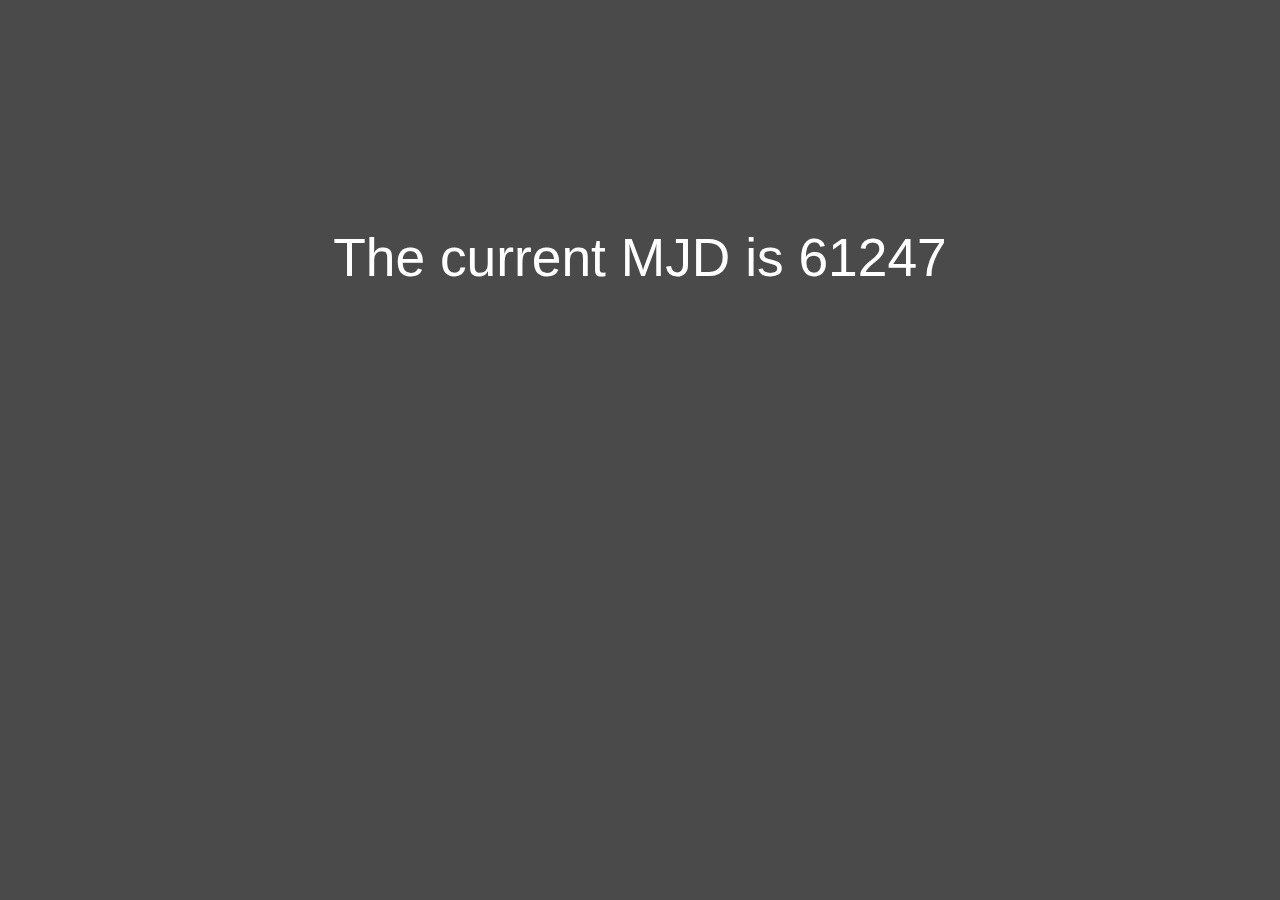
<file: index.html>
<html>
<head>
<title id='ct_title' class='text'></title>
<link rel="stylesheet" href="static/stylesheet.css">
<script src='static/mjd.js'></script>
</head>

<body onload=display_ct();>
<div id='ct' class='text' ></div>

</body>
</html>
</file>
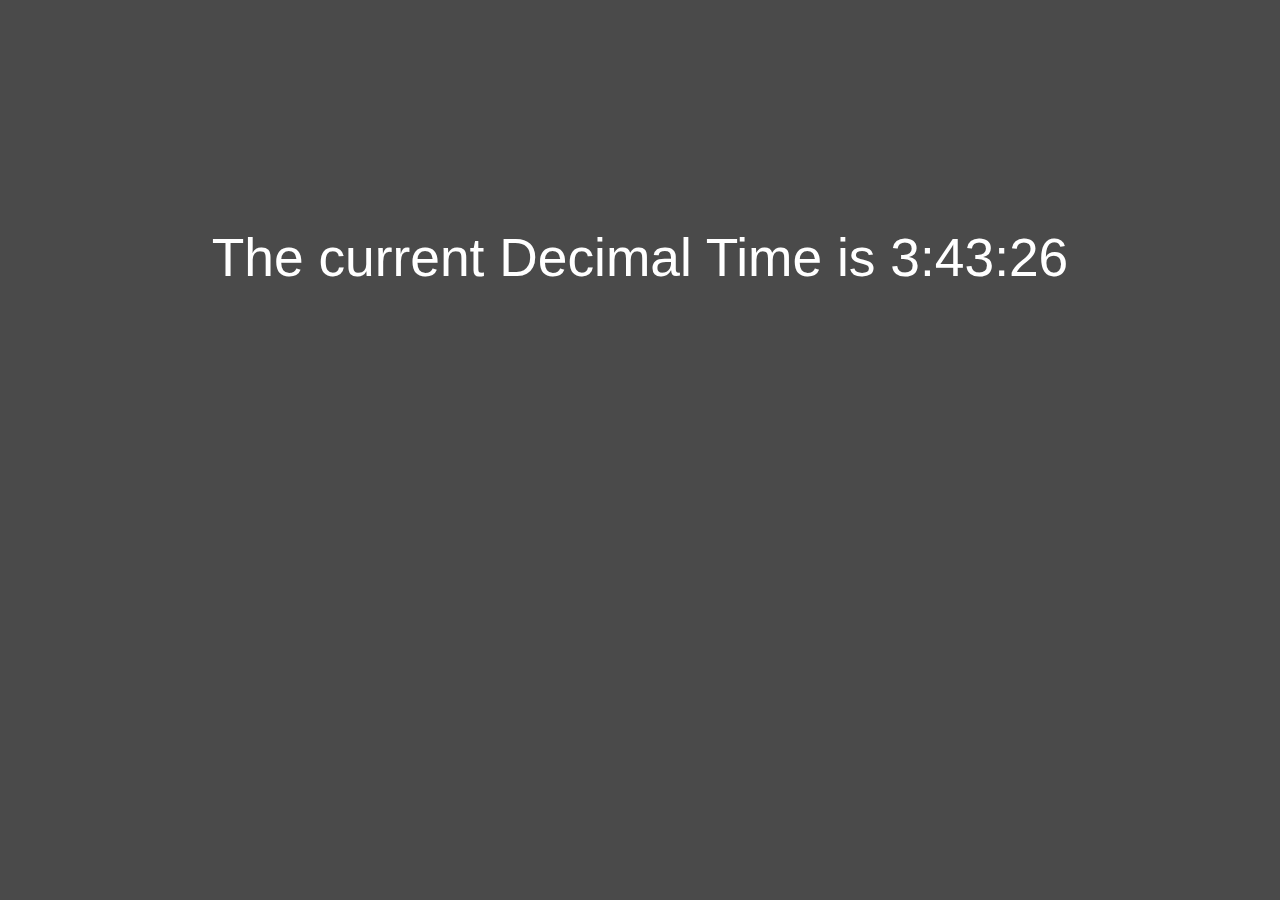
<file: decimal/index.html>
<html>
<head>
<title id='ct_title' class='text'></title>
<link rel="stylesheet" href="../static/stylesheet.css">
<script src='../static/decimal.js'></script>
</head>

<body onload=display_ct();>
<div id='ct' class='text' ></div>

</body>
</html>
</file>
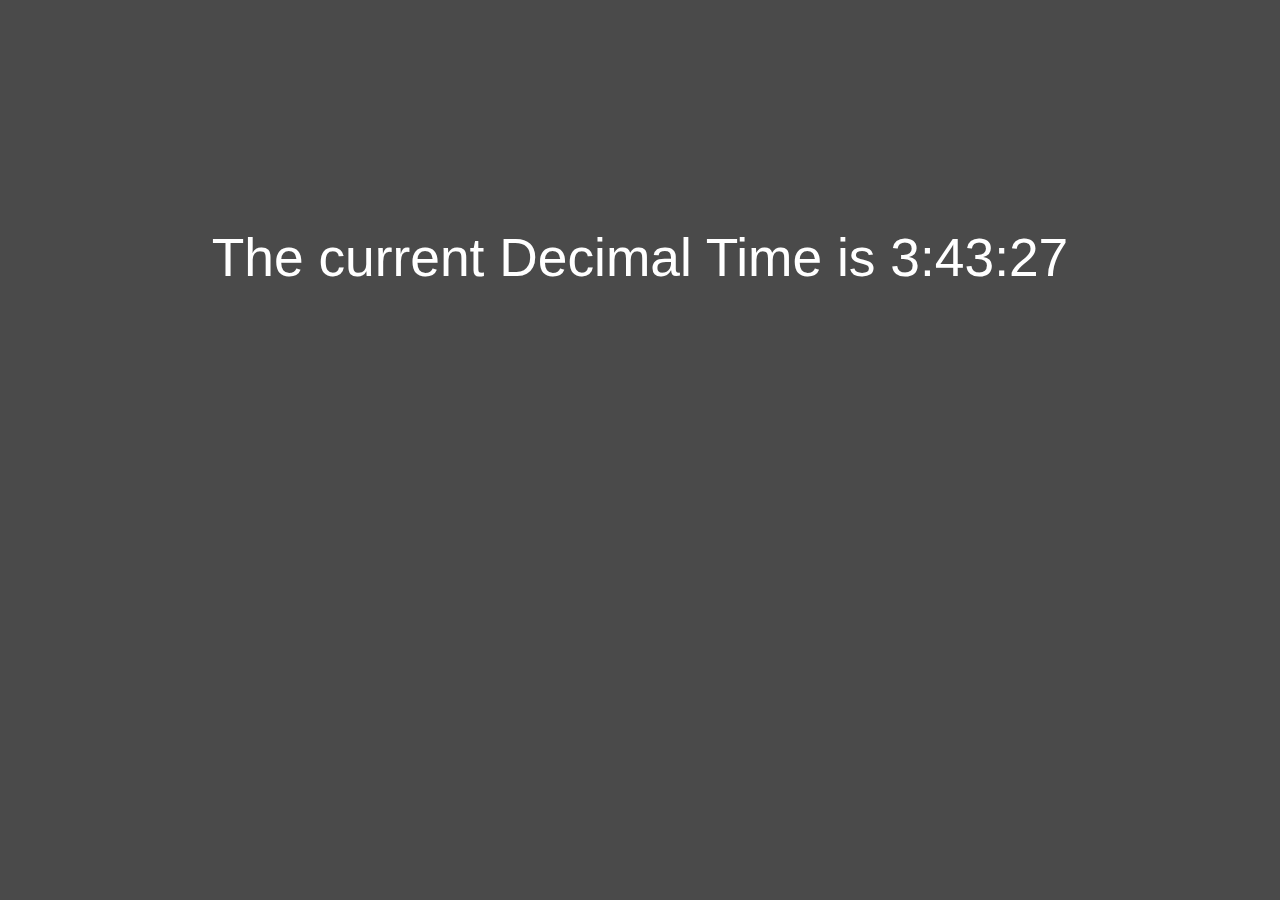
<file: decimal.html>
<html>
<head>
<title id='ct_title' class='text'></title>
<link rel="stylesheet" href="static/stylesheet.css">
<script src='static/decimal.js'></script>
</head>

<body onload=display_ct();>
<div id='ct' class='text' ></div>

</body>
</html>
</file>
<file: static/stylesheet.css>
div.expand {
	position: fixed;
	left : 0;
	right : 0;
	bottom : 0;
	top : 0;
	margin : auto;
    height:100px;
    width:100px;
    display: inline-block;
    border-radius : 10px;
}

#red {
    background-color:#64C9E8;
}


.text {
	font-family : sans-serif;
	font-weight : normal;
	font-size : 40pt;
	color : white;
	text-align : center;
	vertical-align : middle;
	line-height : 500px;
}

body {
	background-color : #4A4A4A;
}
</file>
